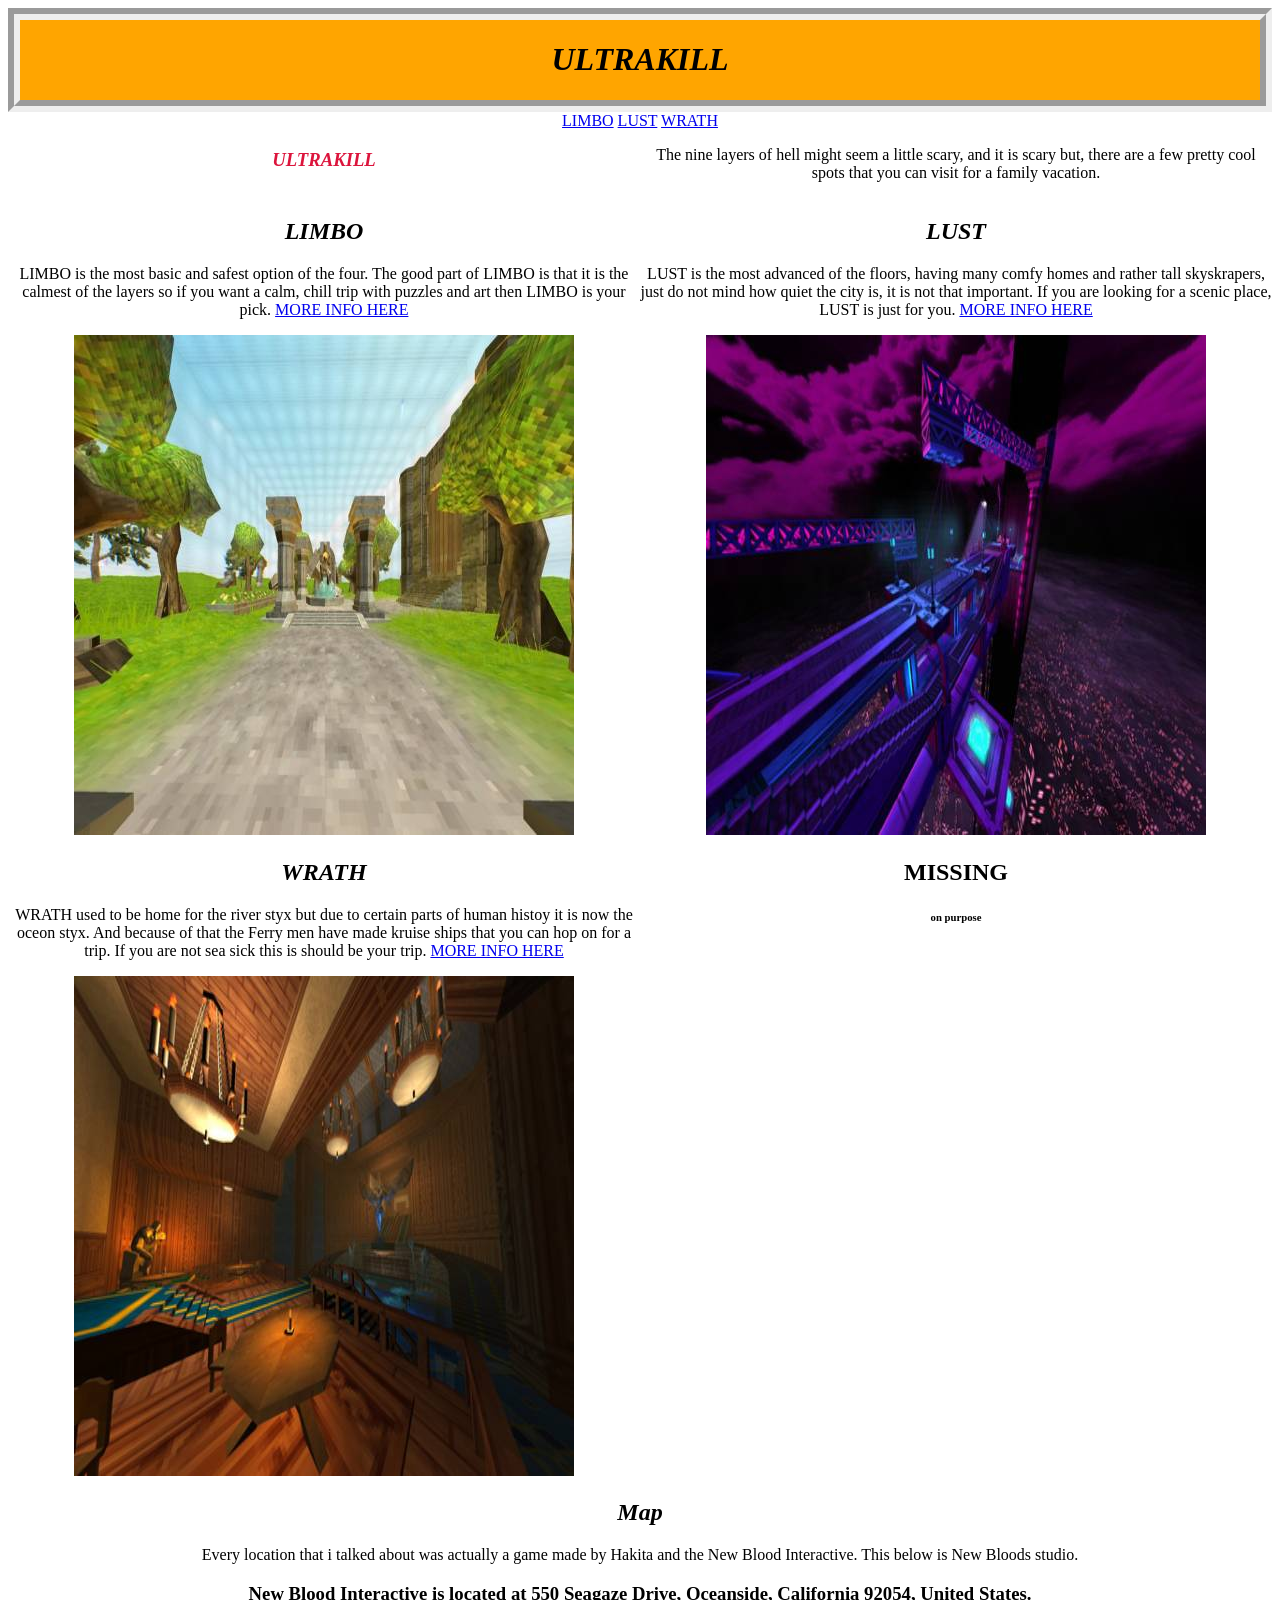
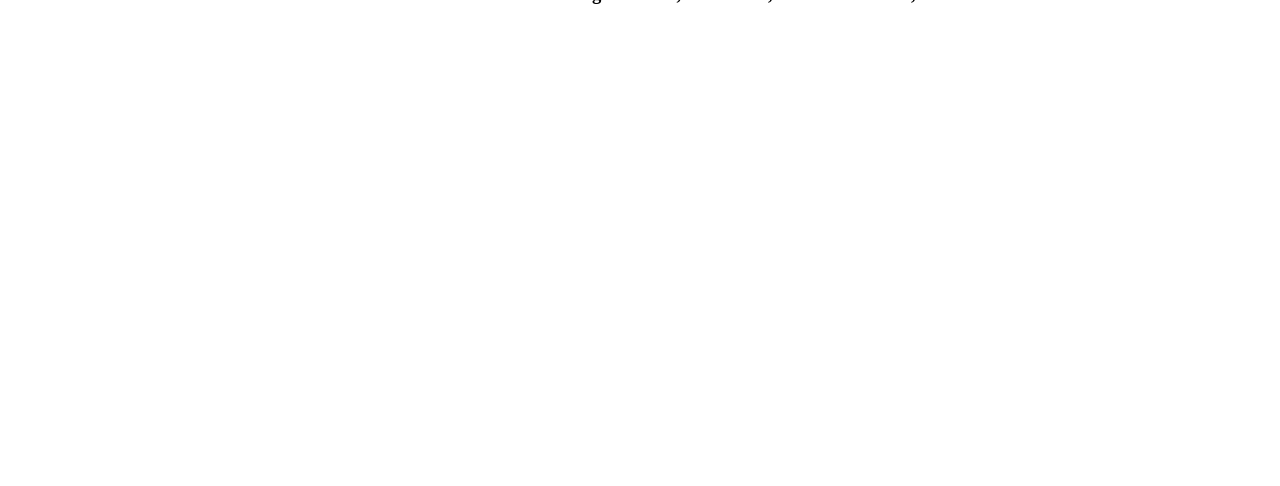
<file: index.html>
<!DOCTYPE html>
<html lang="is">
  <head>
    <meta charset="UTF-8">
    <meta http-equiv="refresh" content="0; url=verkefni7/verkefni777-Limbo_Lust_Greed_Fraud/index2.html">
    <title>Verkefni 7</title>
  </head>
  <body>
  </body>
</html>
</file>
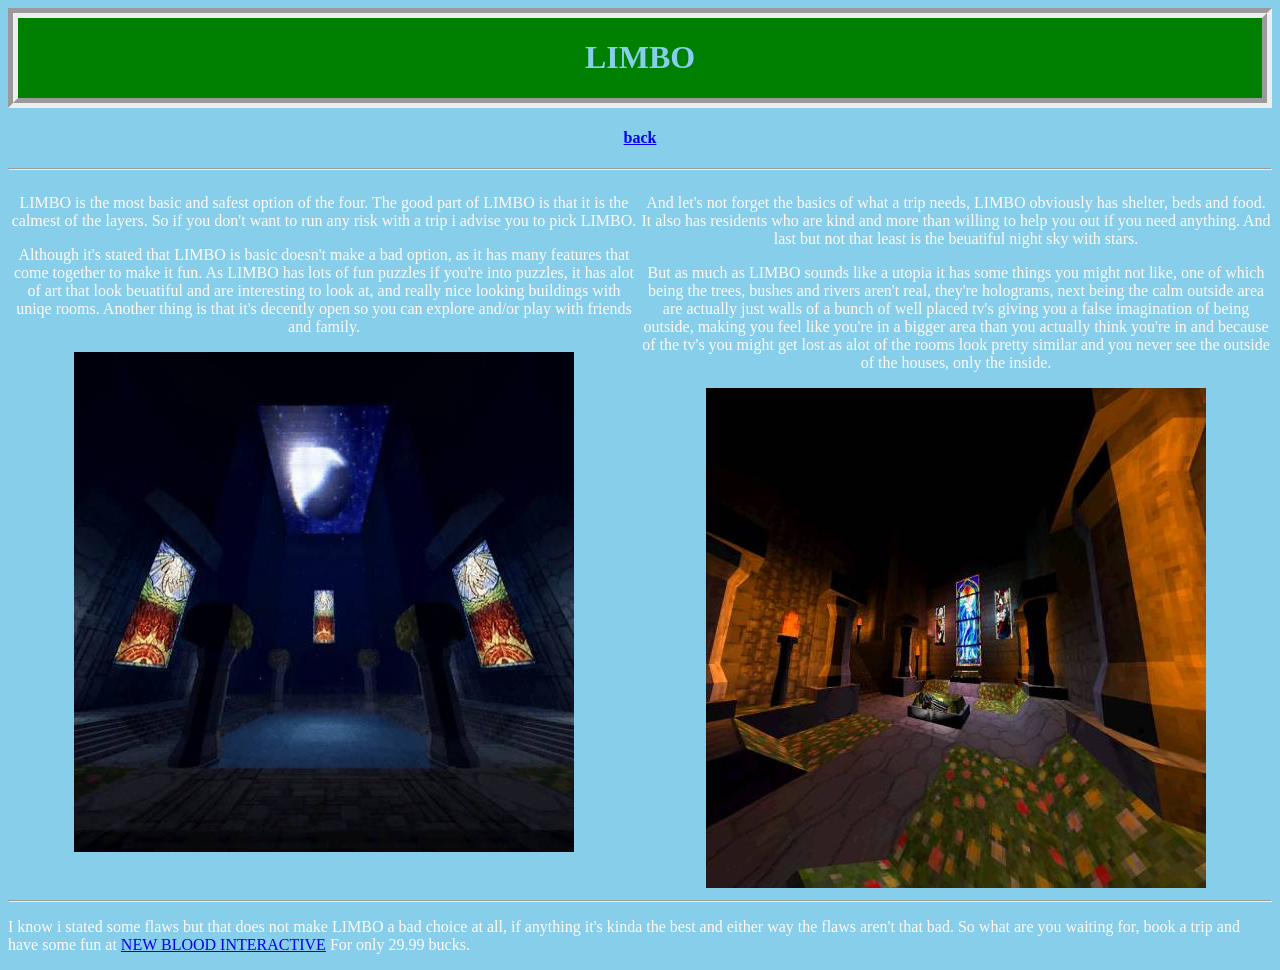
<file: verkefni7/verkefni777-Limbo_Lust_Greed_Fraud/1LIMBO.html>
<!DOCTYPE html>
<html lang="en">
<head>
    <meta charset="UTF-8">
    <meta name="viewport" content="width=device-width, initial-scale=1.0">
    <link rel="stylesheet" href="style.css">
    <title>Document</title>
</head>
<body class="LIMBO2">
    <header class="LIMBO">
    <h1>LIMBO</h1>
    </header>
    <nav>
    <h4><a href="index2.html">back</a></h4>
    <hr>
    </nav>
        <main>
            <section>
        <p>LIMBO is the most basic and safest option of the four. The good part of LIMBO is that it is the calmest of the layers. So if you don't want to run any risk with a trip i advise you to pick LIMBO.</p>
        <p>Although it's stated that LIMBO is basic doesn't make a bad option, as it has many features that come together to make it fun. As LIMBO has lots of fun puzzles if you're into puzzles, it has alot of art that look beuatiful and are interesting to look at, and really nice looking buildings with uniqe rooms. Another thing is that it's decently open so you can explore and/or play with friends and family.</p>
        <img src="../verkefni7 img/1-4_Clair_de_Lune.jpg">
        </section>
        <section>
        <p>And let's not forget the basics of what a trip needs, LIMBO obviously has shelter, beds and food. It also has residents who are kind and more than willing to help you out if you need anything. And last but not that least is the beuatiful night sky with stars.</p>
        <p>But as much as LIMBO sounds like a utopia it has some things you might not like, one of which being the trees, bushes and rivers aren't real, they're holograms, next being the calm outside area are actually just walls of a bunch of well placed tv's giving you a false imagination of being outside, making you feel like you're in a bigger area than you actually think you're in and because of the tv's you might get lost as alot of the rooms look pretty similar and you never see the outside of the houses, only the inside.</p>
        
        
        
        <img src="../verkefni7 img/some-wallpapers-i-made-of-the-limbo-layer-v0-lm1dh7p9bi6a1.jpg">
            </section>
        </main>
        <hr>
        <p>I know i stated some flaws but that does not make LIMBO a bad choice at all, if anything it's kinda the best and either way the flaws aren't that bad. So what are you waiting for, book a trip and have some fun at <a href="https://newblood.games/" target="_blank">NEW BLOOD INTERACTIVE</a> For only 29.99 bucks.</p>


    </body>
</html>
</file>
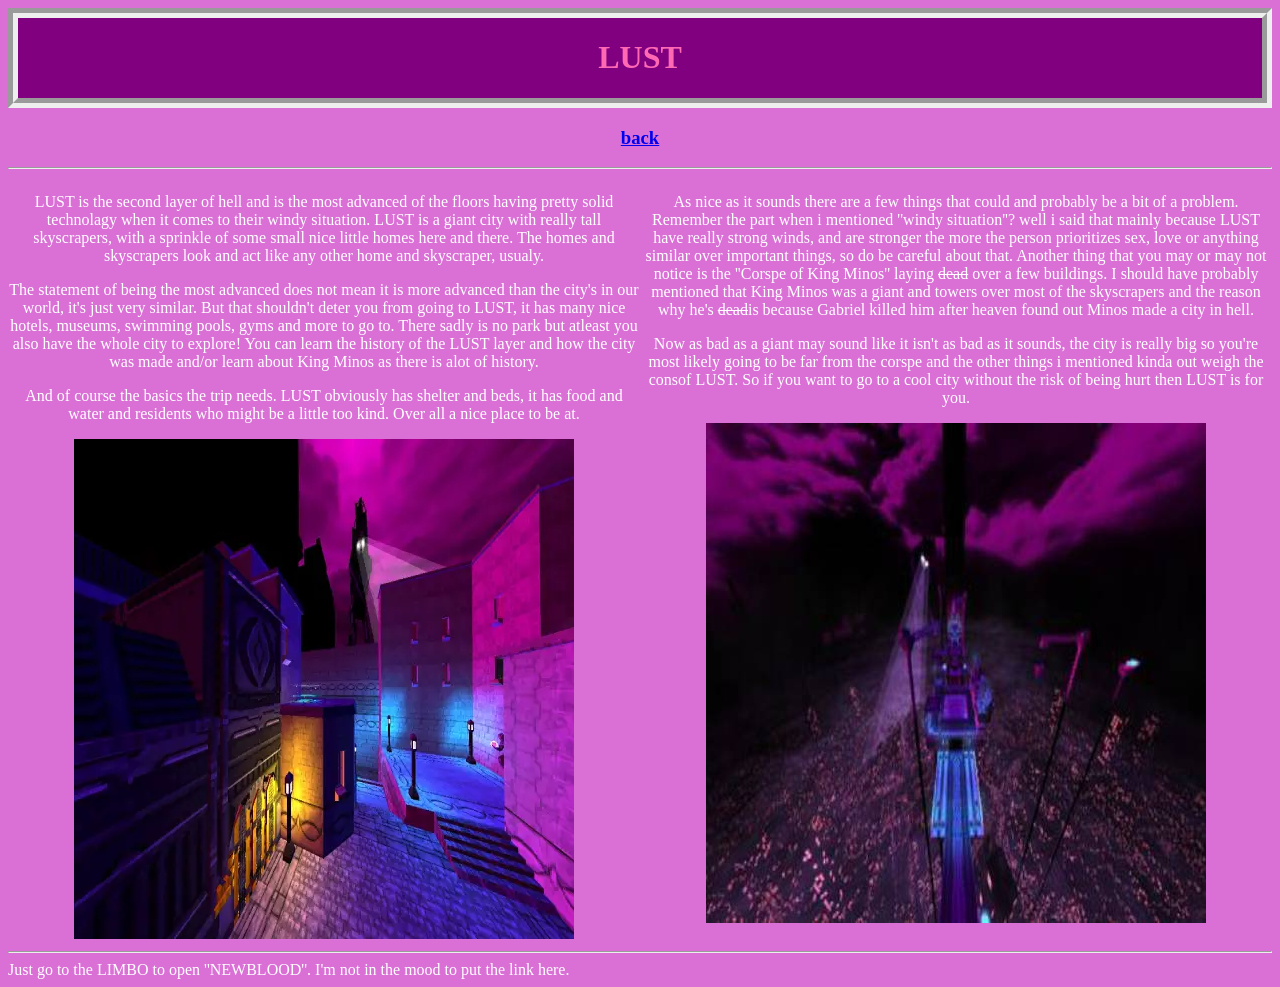
<file: verkefni7/verkefni777-Limbo_Lust_Greed_Fraud/2LUST.html>
<!DOCTYPE html>
<html lang="en">
<head>
    <meta charset="UTF-8">
    <meta name="viewport" content="width=device-width, initial-scale=1.0">
    <link rel="stylesheet" href="style.css">
    <title>Document</title>
</head>
<body class="LUST2">
    <header class="LUST">
    <h1>LUST</h1>
    </header>
    <nav>
        <h3><a href="index2.html" target="_self">back</a></h3>
        <hr>
    </nav>
    <main>
        
        <section>
        <p>LUST is the second layer of hell and is the most advanced of the floors having pretty solid technolagy when it comes to their windy situation. LUST is a giant city with really tall skyscrapers, with a sprinkle of some small nice little homes here and there. The homes and skyscrapers look and act like any other home and skyscraper, usualy.</p>
        <p>The statement of being the most advanced does not mean it is more advanced than the city's in our world, it's just very similar. But that shouldn't deter you from going to LUST, it has many nice hotels, museums, swimming pools, gyms and more to go to. There sadly is no park but atleast you also have the whole city to explore! You can learn the history of the LUST layer and how the city was made and/or learn about King Minos as there is alot of history.</p>
        <p>And of course the basics the trip needs. LUST obviously has shelter and beds, it has food and water and residents who might be a little too kind. Over all a nice place to be at.</p>
        <img src="../verkefni7 img/11ypa38t21581.webp">
        </section>
        <section>
        <p>As nice as it sounds there are a few things that could and probably be a bit of a problem. Remember the part when i mentioned ''windy situation''? well i said that mainly because LUST have really strong winds, and are stronger the more the person prioritizes sex, love or anything similar over important things, so do be careful about that. Another thing that you may or may not notice is the ''Corspe of King Minos'' laying <s>dead</s> over a few buildings. I should have probably mentioned that King Minos was a giant and towers over most of the skyscrapers and the reason why he's <s>dead</s>is because Gabriel killed him after heaven found out Minos made a city in hell.</p>
        <blockquote></blockquote>
        <p>Now as bad as a giant may sound like it isn't as bad as it sounds, the city is really big so you're most likely going to be far from the corspe and the other things i mentioned kinda out weigh the consof LUST. So if you want  to go to a cool city without the risk of being hurt then LUST is for you.</p>
        <img src="../verkefni7 img/374px-2-1_Overhead.jpg">
        </section>
    </main>
    <hr>
    Just go to the LIMBO to open ''NEWBLOOD''. I'm not in the mood to put the link here.


    </body>
</html>
</file>
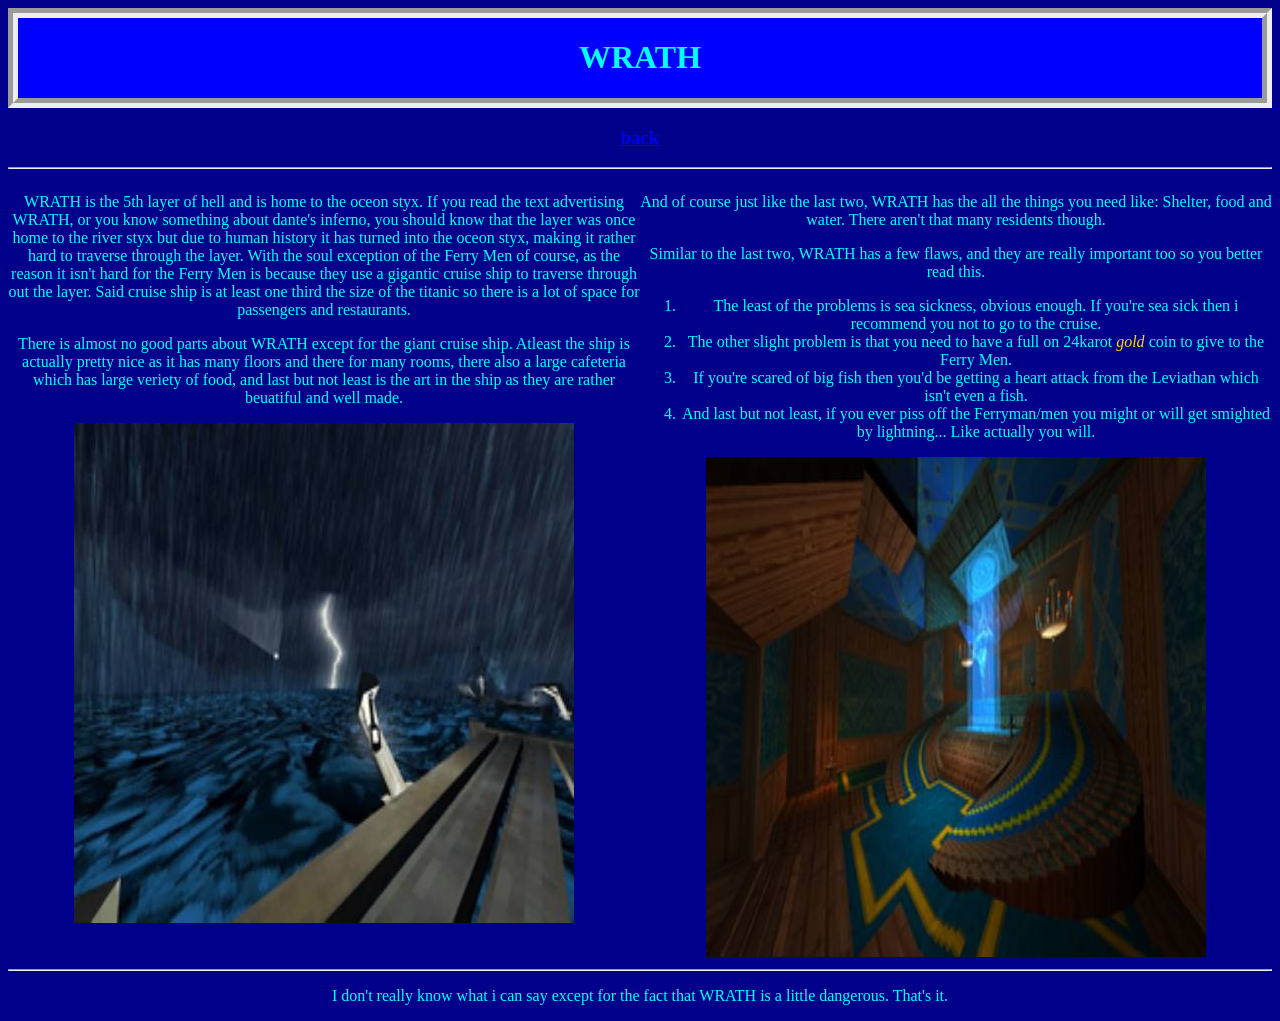
<file: verkefni7/verkefni777-Limbo_Lust_Greed_Fraud/3WRATH.html>
<!DOCTYPE html>
<html lang="en">
<head>
    <meta charset="UTF-8">
    <meta name="viewport" content="width=device-width, initial-scale=1.0">
    <link rel="stylesheet" href="style.css">
    <title>Document</title>
</head>
<body class="WRATH2">
    <header class="WRATH">
     <h1>WRATH</h1>   
    </header>
    <nav>
        <h3><a href="index2.html" target="_self">back</a></h3>
        <hr>
    </nav>
    <main>
        <section>
        <p>WRATH is the 5th layer of hell and is home to the oceon styx. If you read the text advertising WRATH, or you know something about dante's inferno, you should know that the layer was once home to the river styx but due to human history it has turned into the oceon styx, making it rather hard to traverse through the layer. With the soul exception of the Ferry Men of course, as the reason it isn't hard for the Ferry Men is because they use a gigantic cruise ship to traverse through out the layer. Said cruise ship is at least one third the size of the titanic so there is a lot of space for passengers and restaurants.</p>
        <p>There is almost no good parts about WRATH except for the giant cruise ship. Atleast the ship is actually pretty nice as it has many floors and there for many rooms, there also a large cafeteria which has large veriety of food, and  last but not least is the art in the ship as they are rather beuatiful and well made.</p>
        <img src="../verkefni7 img/256px-5-2_Waves_of_the_Starless_Sea.jpg">
        </section>
        <section>
        <p>And of course just like the last two, WRATH has the all the things you need like: Shelter, food and water. There aren't that many residents though.</p>
        <p>Similar to the last two, WRATH has a few flaws, and they are really important too so you better read this.</p>
        <ol>
            <li>The least of the problems is sea sickness, obvious enough. If you're sea sick then i recommend you not to go to the cruise.</li>
            <li>The other slight problem is that you need to have a full on 24karot <em>gold</em> coin to give to the Ferry Men.</li>
            <li>If you're scared of big fish then you'd be getting a heart attack from the Leviathan which isn't even a fish.</li>
            <li>And last but not least, if you ever piss off the Ferryman/men you might or will get smighted by lightning... Like actually you will.</li>
        </ol>
        <img src="../verkefni7 img/343px-5-3_gabriel_hologram.jpg">
        
        </section>
    </main>
    <hr>
<p class="bottom">I don't really know what i can say except for the fact that WRATH is a little dangerous. That's it.</p>








</body>
</html>
</file>
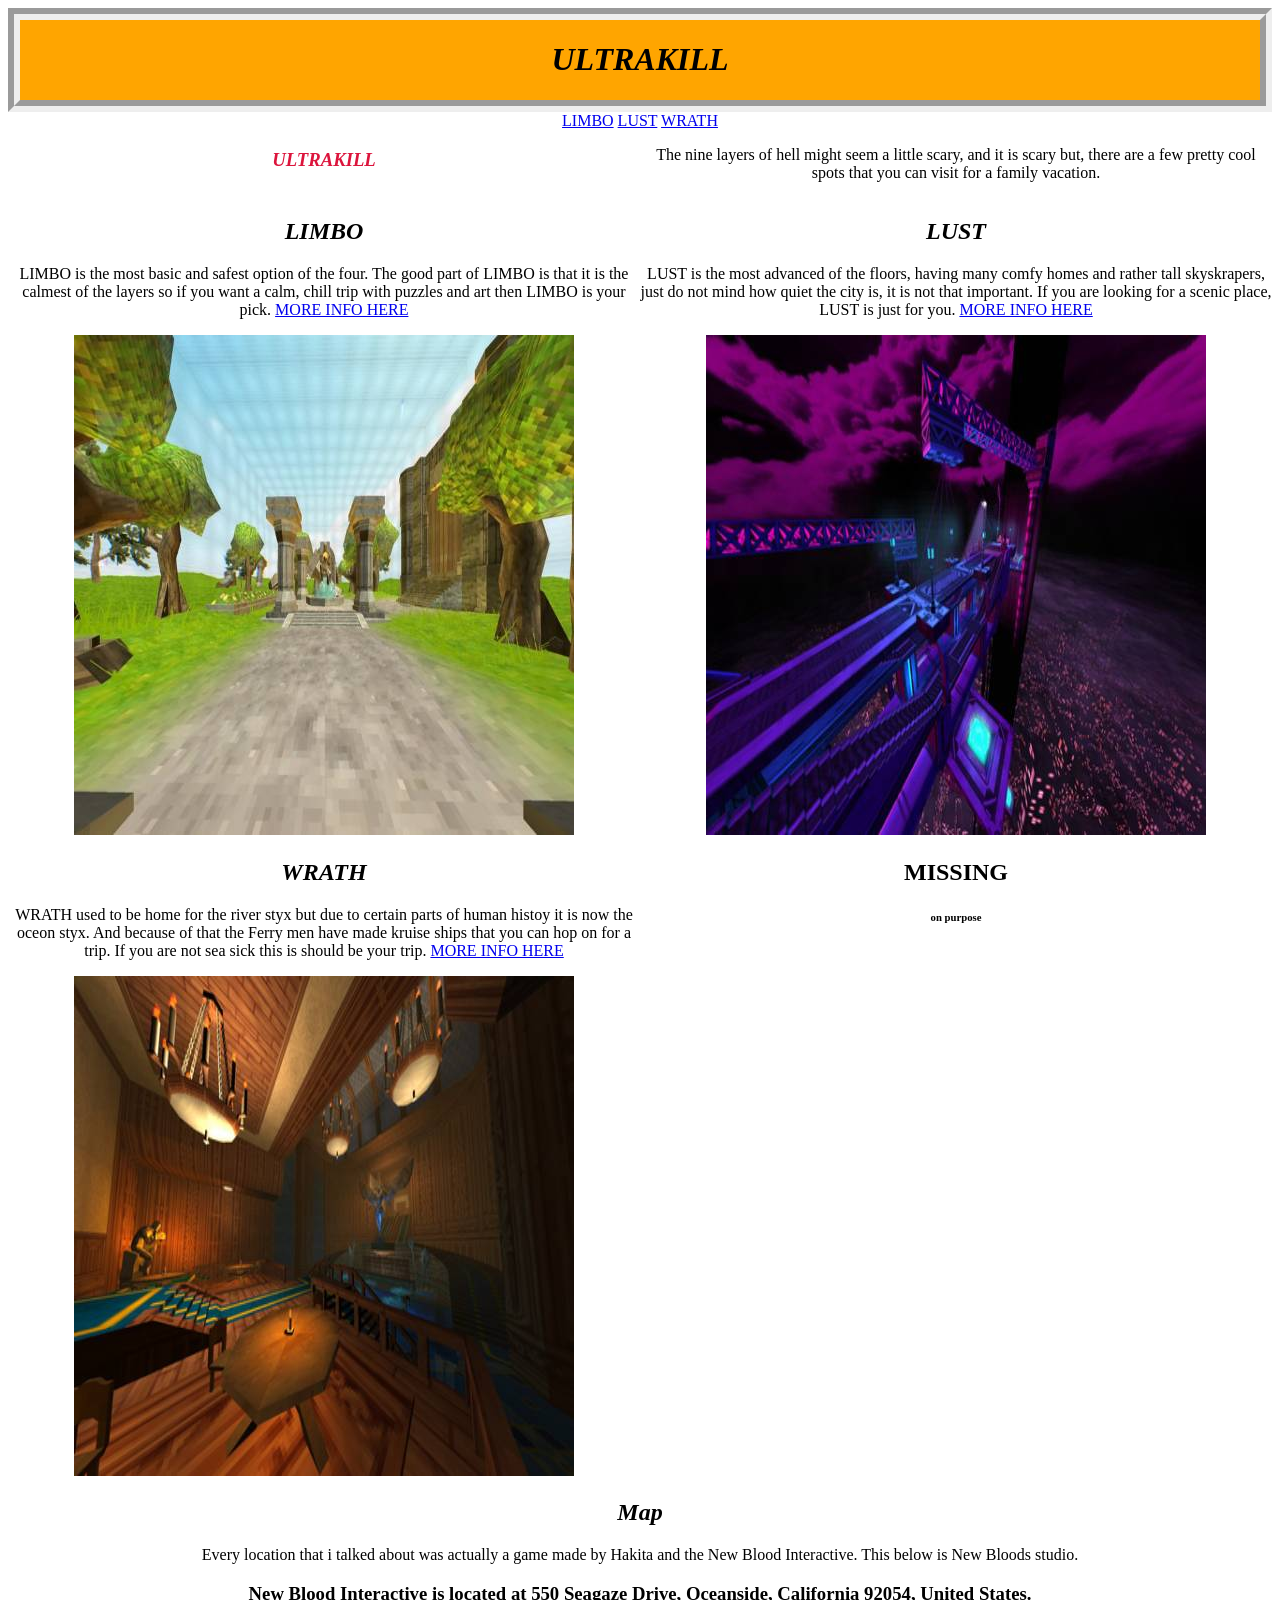
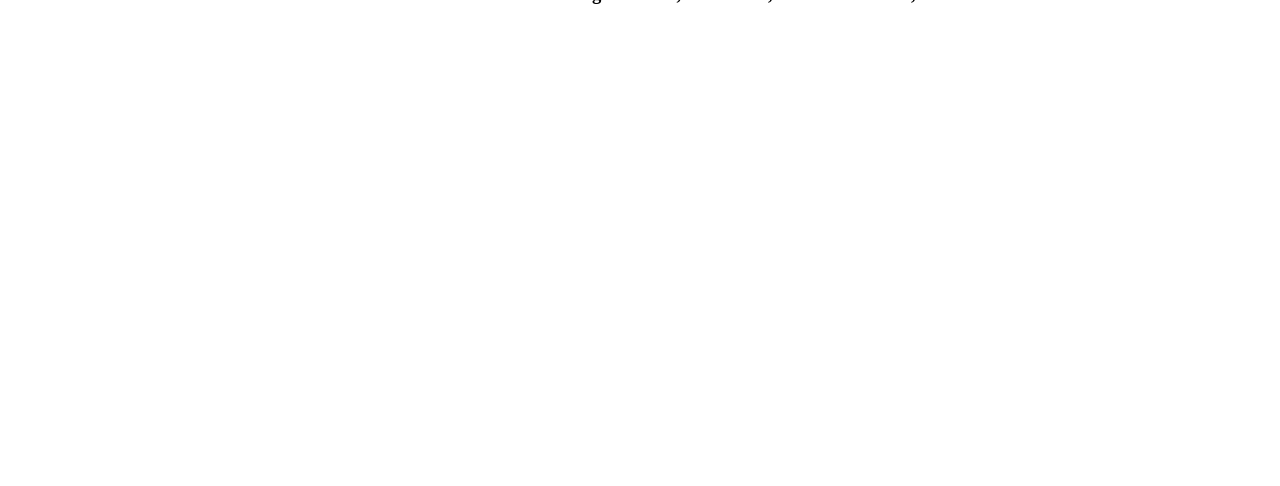
<file: verkefni7/verkefni777-Limbo_Lust_Greed_Fraud/index2.html>
<!DOCTYPE html>
<html lang="en">
<head>
    <meta charset="UTF-8">
    <meta name="viewport" content="width=device-width, initial-scale=1.0">
    <title>Document</title>
    <link rel="stylesheet" href="style.css">
</head>
<body>
    <header>
    <h1><i>ULTRAKILL</i></h1>
    </header>
    <nav>
        <a href="1LIMBO.html" target="_self">LIMBO</a> 
        <a href="2LUST.html" target="_self">LUST</a> 
        <a href="3WRATH.html" target="_self">WRATH</a> 
    </nav>
    <main>
        
    <h3><i>ULTRAKILL</i></h3>
        <p>The nine layers of hell might seem a little scary, and it is scary but, there are a few pretty cool spots that you can visit for a family vacation.</p>
        <section>
        <h2><i>LIMBO</i></h2>
            <p>LIMBO is the most basic and safest option of the four. The good part of LIMBO is that it is the calmest of the layers so if you want a calm, chill trip with puzzles and art then LIMBO is your pick. <a href="1LIMBO.html" target="_self">MORE INFO HERE</a></p>
        <img src="../verkefni7 img/Limbo_ultrakill_1.jpg">
        </section>
        <section>
        <h2><i>LUST</i></h2>
            <p>LUST is the most advanced of the floors, having many comfy homes and rather tall skyskrapers, just do not mind how quiet the city is, it is not that important. If you are looking for a scenic place, LUST is just for you. <a href="2LUST.html" target="_self">MORE INFO HERE</a></p>
        <img src="../verkefni7 img/534px-20250228224112_1.jpg">
        </section>
        <section>
        <h2><i>WRATH</i></h2>
            <p>WRATH used to be home for the river styx but due to certain parts of human histoy it is now the oceon styx. And because of that the Ferry men have made kruise ships that you can hop on for a trip. If you are not sea sick this is should be your trip. <a href="3WRATH.html" target="_self">MORE INFO HERE</a></p>
        <img src="../verkefni7 img/534px-5-3_red_skull_path_arena.jpg">
        </section>
        <section>
            <h2>MISSING</h2><h6>on purpose</h6>
        </section>
        </main>
        <footer>
            <h2><i>Map</i></h2>
            <p>Every location that i talked about was actually a game made by Hakita and the New Blood Interactive. This below is New Bloods studio.</p>
            <p><h3 class="blood">New Blood Interactive is located at 550 Seagaze Drive, Oceanside, California 92054, United States.</h3></p>
            <iframe src="https://www.google.com/maps/embed?pb=!1m18!1m12!1m3!1d3338.7034246924413!2d-117.3810689249035!3d33.19565047349143!2m3!1f0!2f0!3f0!3m2!1i1024!2i768!4f13.1!3m3!1m2!1s0x80dc6e30a54146bd%3A0xdabad4bccc430dfd!2s550%20Seagaze%20Dr%2C%20Oceanside%2C%20CA%2092054%2C%20USA!5e0!3m2!1sen!2sis!4v1791899921401!5m2!1sen!2sis" width="600" height="450" style="border:0;" allowfullscreen="" loading="lazy" referrerpolicy="strict-origin-when-cross-origin"></iframe>
        </footer>

</body>
</html>
</file>
<file: verkefni7/verkefni777-Limbo_Lust_Greed_Fraud/style.css>
h1{
    text-align: center;
}
header{
    border: 12px; 
    background-color: orange;
    border-style: groove;
}
h3{
    color: crimson;
}
nav{
    text-align: center;
    justify-content: space-evenly;
}
main{
    text-align: center;
     display: grid;
    grid-template-columns: 1fr 1fr ;
}
.LIMBO{
    border: 10px;
    background-color: green;
    border-style: groove;
    color: skyblue;
}
.LIMBO2{
    background-color: skyblue;
    color: snow;
}
.LUST{
    border: 10px;
    background-color: purple;
    border-style: groove;
    color: hotpink;
}
.LUST2{
    background-color: orchid;
    color: white;
}
.WRATH{
    border: 10px;
    background-color: blue;
    border-style: groove;
    color: aqua;
}
.WRATH2{
    background-color: darkblue;
    color: aqua;
}
em{
    color: gold;
}
.blood{
    color: black;
}
footer{
    text-align: center;
}
@media screen and (max-width: 600px) {
    img{
        display: none;
    }       
    main{
        grid-template-columns: 1fr;
    }
}
.bottom{
    text-align: center;
}
</file>
